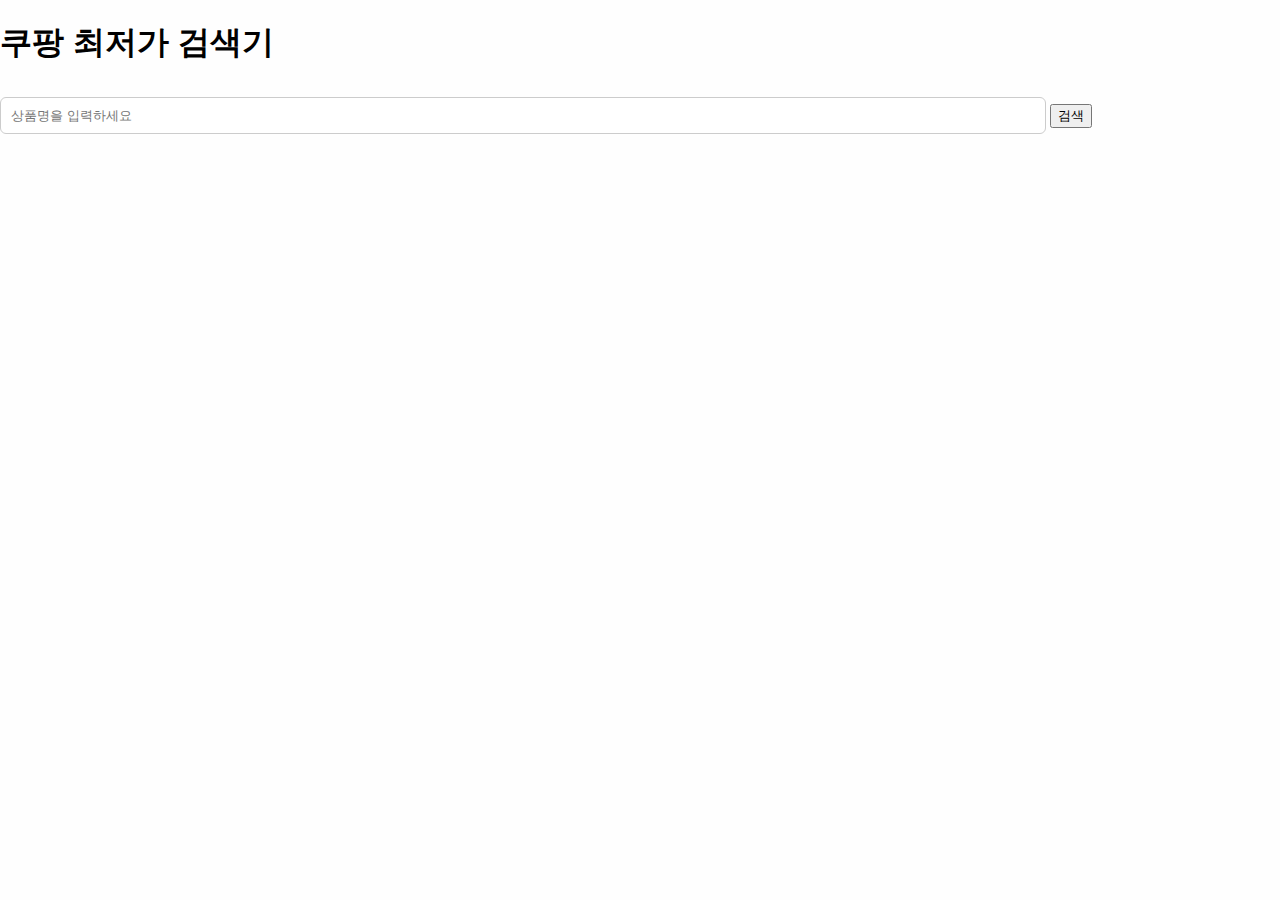
<file: index.html>
<!DOCTYPE html>
<html lang="ko">
<head>
  <meta charset="UTF-8" />
  <meta name="viewport" content="width=device-width, initial-scale=1.0"/>
  <title>쿠팡 최저가 검색기</title>
  <link rel="stylesheet" href="style.css" />
</head>
<body>
  <div class="container">
    <h1>쿠팡 최저가 검색기</h1>
    <input type="text" id="searchInput" placeholder="상품명을 입력하세요" />
    <button id="searchBtn">검색</button>
    <div id="results"></div>
  </div>
  <script src="main.js"></script>
</body>
</html>
</file>
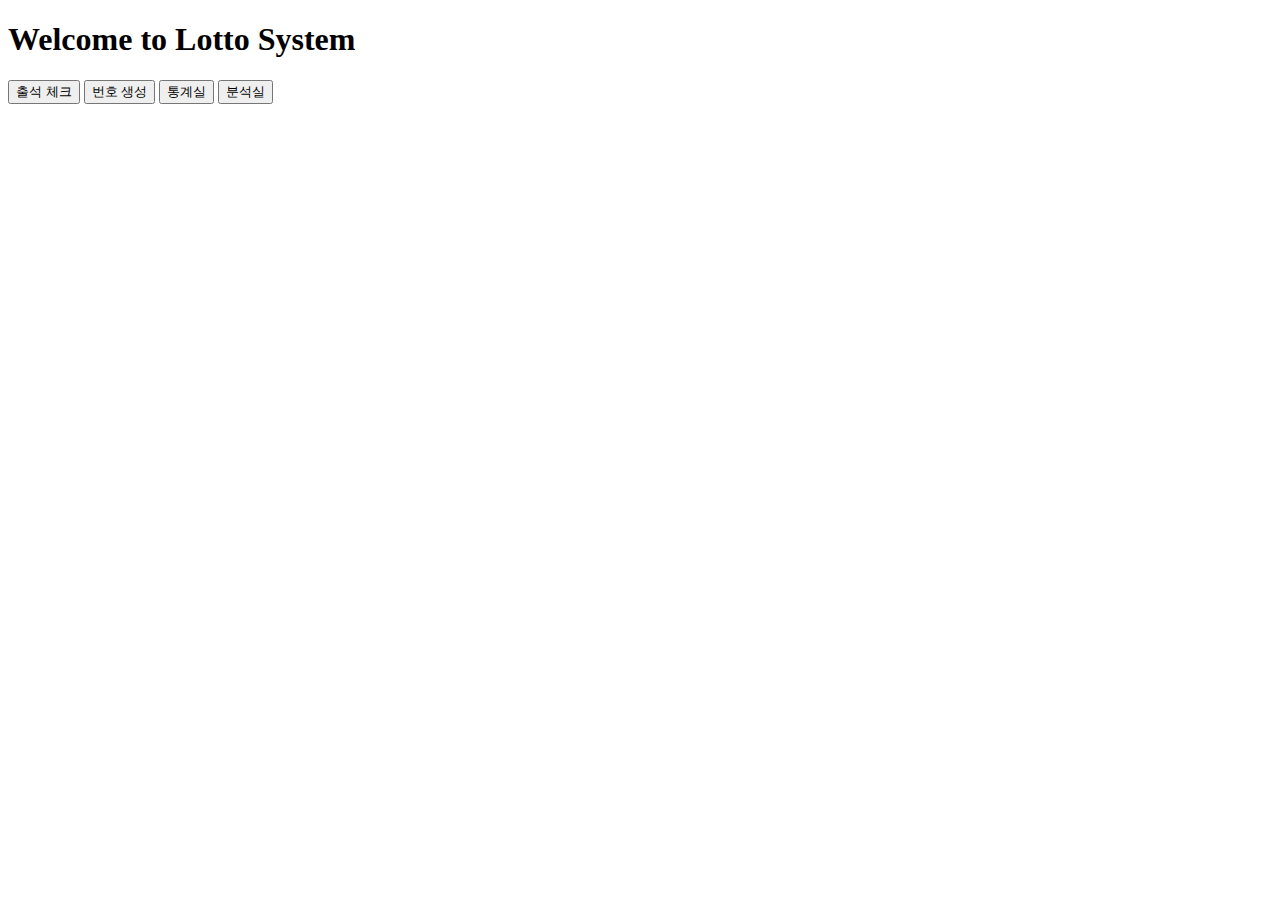
<file: home.html>
<!DOCTYPE html>
<html>
<head>
    <title>Lotto Home</title>
</head>
<body>
    <h1>Welcome to Lotto System</h1>
    <button>출석 체크</button>
    <button>번호 생성</button>
    <button>통계실</button>
    <button>분석실</button>
</body>
</html>
</file>
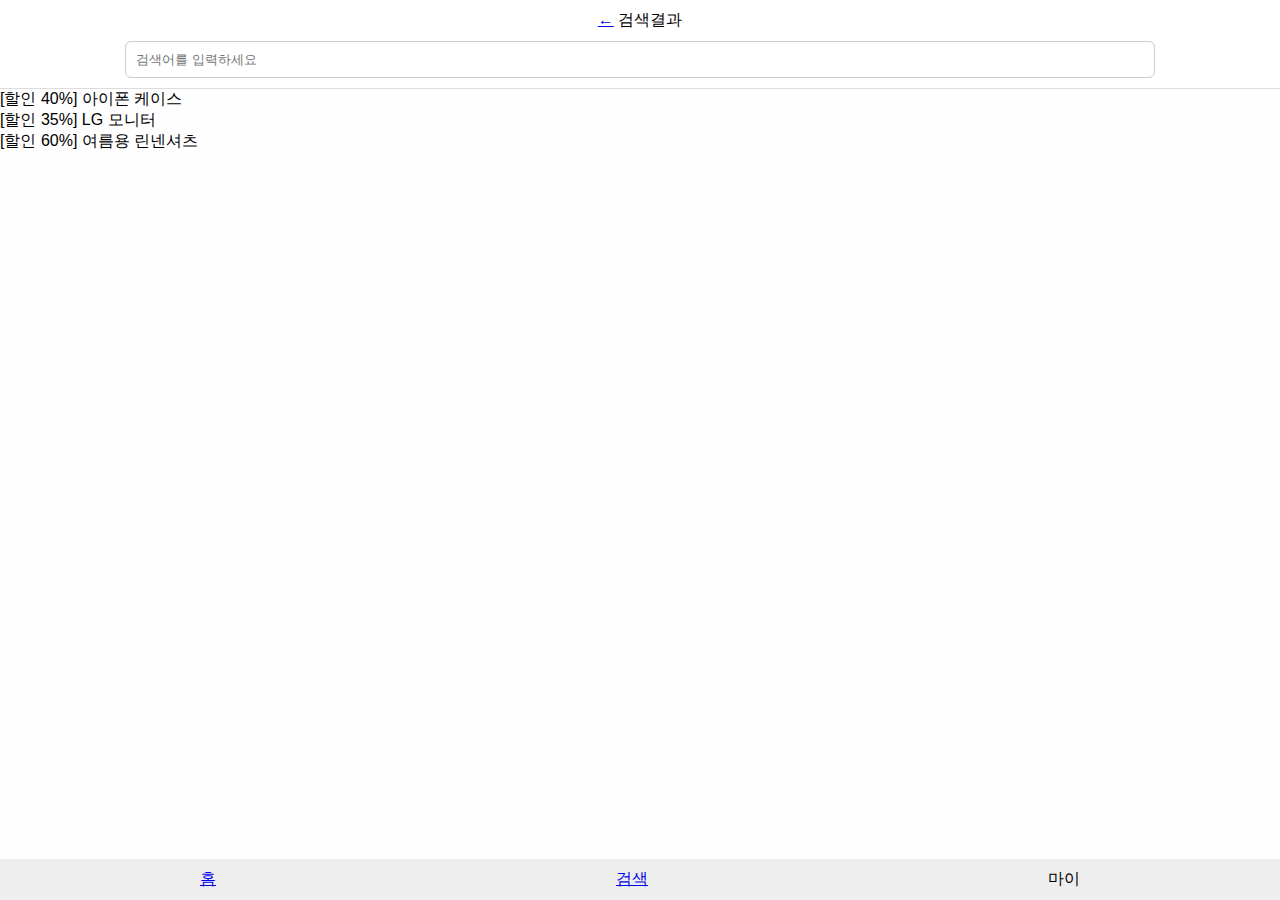
<file: results.html>
<!DOCTYPE html>
<html lang="ko">
<head>
    <meta charset="UTF-8">
    <title>Mensings 검색결과</title>
    <link rel="stylesheet" href="style.css">
</head>
<body>
    <header>
        <div class="header-left"><a href="search.html">←</a> 검색결과</div>
        <div class="header-right">
            <input type="text" placeholder="검색어를 입력하세요" onkeypress="handleSearch(event)">
        </div>
    </header>
    <main>
        <section class="products">
            <div class="product">[할인 40%] 아이폰 케이스</div>
            <div class="product">[할인 35%] LG 모니터</div>
            <div class="product">[할인 60%] 여름용 린넨셔츠</div>
        </section>
    </main>
    <footer>
        <div class="footer-button"><a href="index.html">홈</a></div>
        <div class="footer-button"><a href="search.html">검색</a></div>
        <div class="footer-button">마이</div>
    </footer>
    <script>
    function handleSearch(e) {
        if (e.key === 'Enter') {
            window.location.href = "results.html";
        }
    }
    </script>
</body>
</html>
</file>
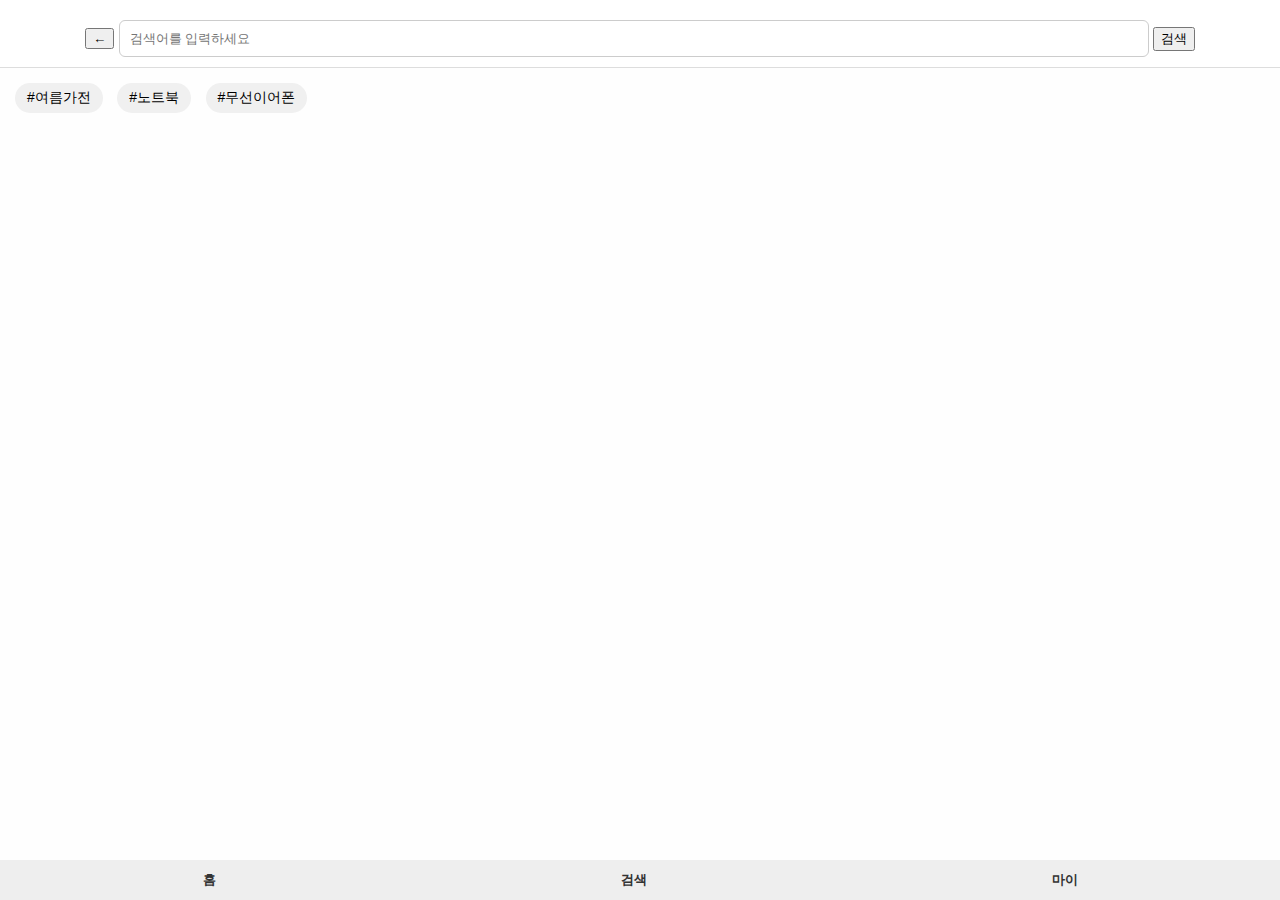
<file: search.html>
<!DOCTYPE html>
<html lang="ko">
<head>
  <meta charset="UTF-8" />
  <meta name="viewport" content="width=device-width, initial-scale=1.0" />
  <title>검색 - Mensings</title>
  <link rel="stylesheet" href="style.css" />
</head>
<body>
  <header>
    <button onclick="goHome()">&larr;</button>
    <input id="searchInput" type="text" placeholder="검색어를 입력하세요" />
    <button onclick="search()">검색</button>
  </header>
  <main>
    <div class="tag-area">
      <span>#여름가전</span>
      <span>#노트북</span>
      <span>#무선이어폰</span>
    </div>
  </main>
  <footer>
    <button onclick="goHome()">홈</button>
    <button>검색</button>
    <button>마이</button>
  </footer>
  <script src="script.js"></script>
</body>
</html>
</file>
<file: style.css>
body {
  margin: 0;
  font-family: "Noto Sans KR", sans-serif;
  background: #fefefe;
}
header {
  background: #fff;
  padding: 10px;
  border-bottom: 1px solid #ddd;
  text-align: center;
}
.subtitle {
  font-size: 14px;
  color: #555;
  margin: 0;
}
input[type="text"] {
  width: 80%;
  padding: 10px;
  margin-top: 10px;
  border: 1px solid #ccc;
  border-radius: 6px;
}
.banner {
  padding: 10px;
  background: #ffe600;
  margin: 8px;
  font-weight: bold;
}
.banner.highlight {
  background: orange;
  color: white;
}
.item {
  margin: 10px;
  padding: 12px;
  background: white;
  border-radius: 6px;
  box-shadow: 0 0 4px rgba(0,0,0,0.1);
}
.discount {
  color: red;
  font-weight: bold;
}
footer {
  position: fixed;
  bottom: 0;
  width: 100%;
  display: flex;
  justify-content: space-around;
  background: #eee;
  padding: 10px 0;
}
footer button {
  background: none;
  border: none;
  font-weight: bold;
  color: #333;
}
.tag-area {
  margin: 10px;
}
.tag-area span {
  background: #f0f0f0;
  margin: 5px;
  display: inline-block;
  padding: 6px 12px;
  border-radius: 20px;
  font-size: 14px;
}
</file>
